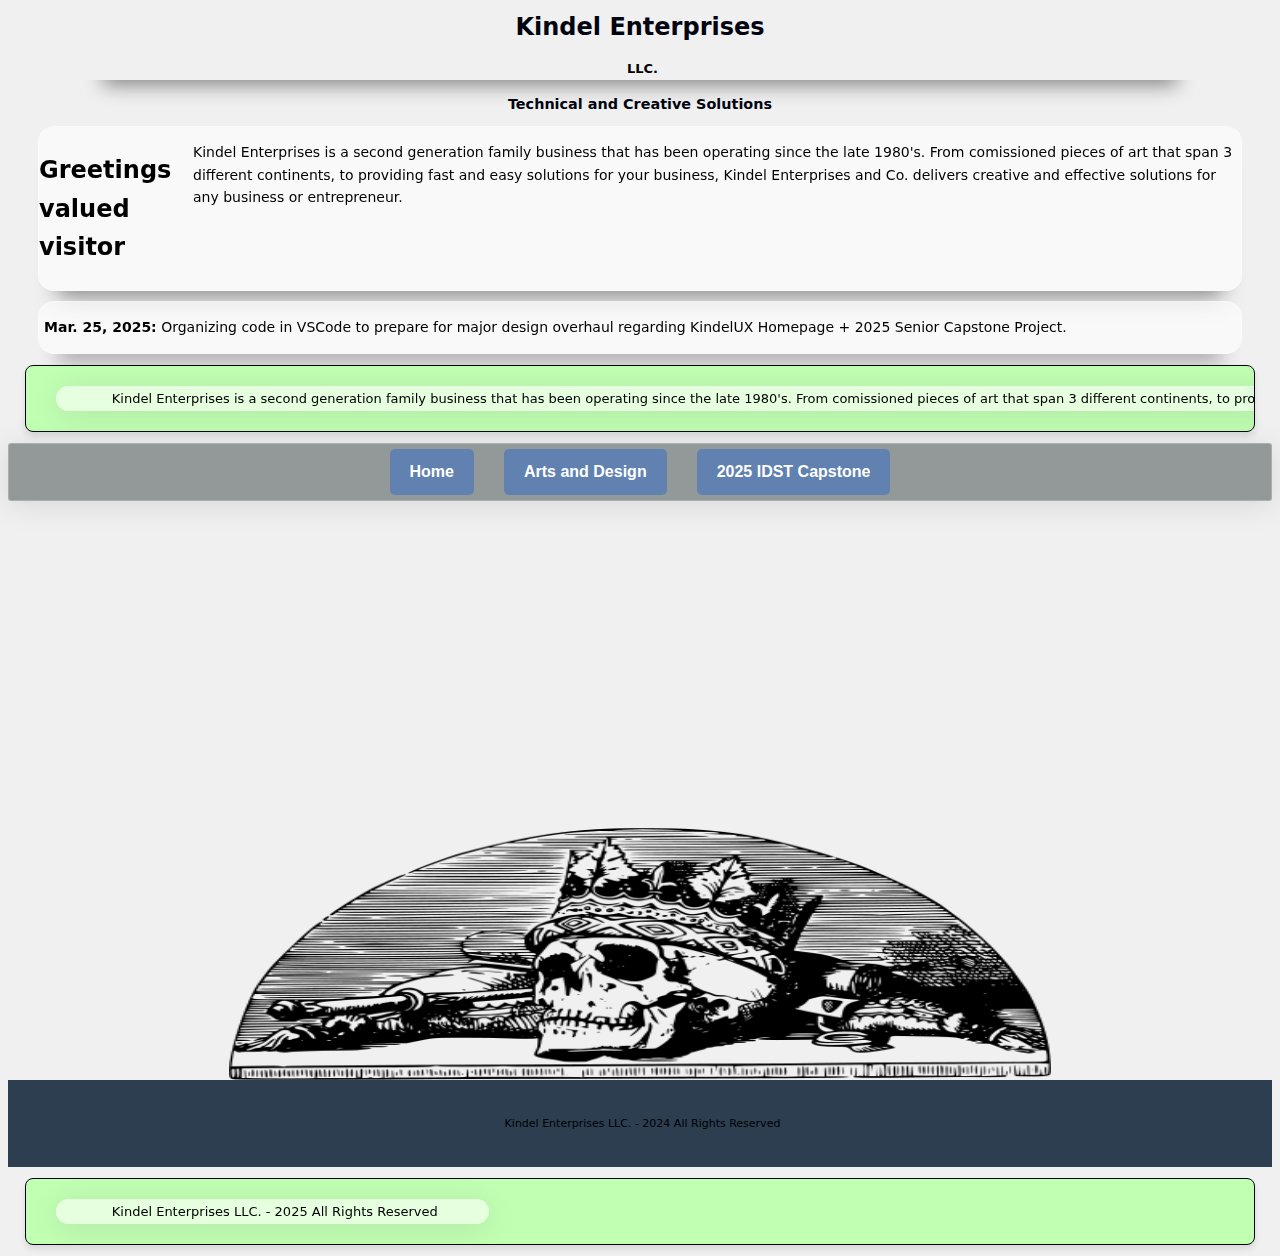
<file: index.html>
<!DOCTYPE html>
<html>


<head>

    <title>KindelUX</title>

        <meta charset="utf-8">
        <meta name="viewport" content="width=device-width, initial-scale=1, maximum-scale=1">
    
        <link rel="stylesheet" href="style.css">


</head>


<body> 



<header>

<h2 class="header">Kindel Enterprises <p>LLC.</p></h2>

<h3 class="header">Technical and Creative Solutions</h3>
<!-- h4 -->

</header>





<!-- Subparagraph? More like Sub-header -->


<div class="subparagraph">

    <h3>Greetings valued visitor</h3>

    
    <p class="selected">Kindel Enterprises is a second generation family business that has been operating since the late 1980's. From comissioned pieces of art that span 3 different continents, to providing fast and easy solutions for your business, Kindel Enterprises and Co. delivers creative and effective solutions for any business or entrepreneur. </p> 
<p> </p>

</div>





<div class="subparagraph">

        <p class="selected"><b>Mar. 25, 2025:</b> Organizing code in VSCode to prepare for major design overhaul regarding KindelUX Homepage + 2025 Senior Capstone Project. </p>

</div>




<div class="testimonial-ticker">
    <div class="ticker-content">
        <p>Kindel Enterprises is a second generation family business that has been operating since the late 1980's. From comissioned pieces of art that span 3 different continents, to providing fast and easy solutions for your business, Kindel Enterprises and Co. delivers creative and effective solutions for any business or entrepreneur.</p>
    </div>
</div>


<!-- NAVBAR -->
<nav>
    <ul>
        <li><a href="./index.html"><b>Home</b></a></li>
        <li><a href="./art-and-photo.html"><b>Arts and Design</b></a></li>
        <li><a href="./blog.html"><b>2025 IDST Capstone</b></a></li>
        
    </ul>
</nav>

<!-- NAVBAR -->







    <br> <br> <br> 
    <br> <br>
    <br>      <br>
    <br> <br>
    <br> <br> <br>


<img class ="footerskull" src="./footer-skull.png">


<footer> 
        <p class="footer">Kindel Enterprises LLC. - 2024 All Rights Reserved</p>


</footer>

<div class="testimonial-ticker">
    <div class="ticker-content">
        <p>Kindel Enterprises LLC. - 2025 All Rights Reserved</p>
    </div>
</div>





</body>



</html>
</file>
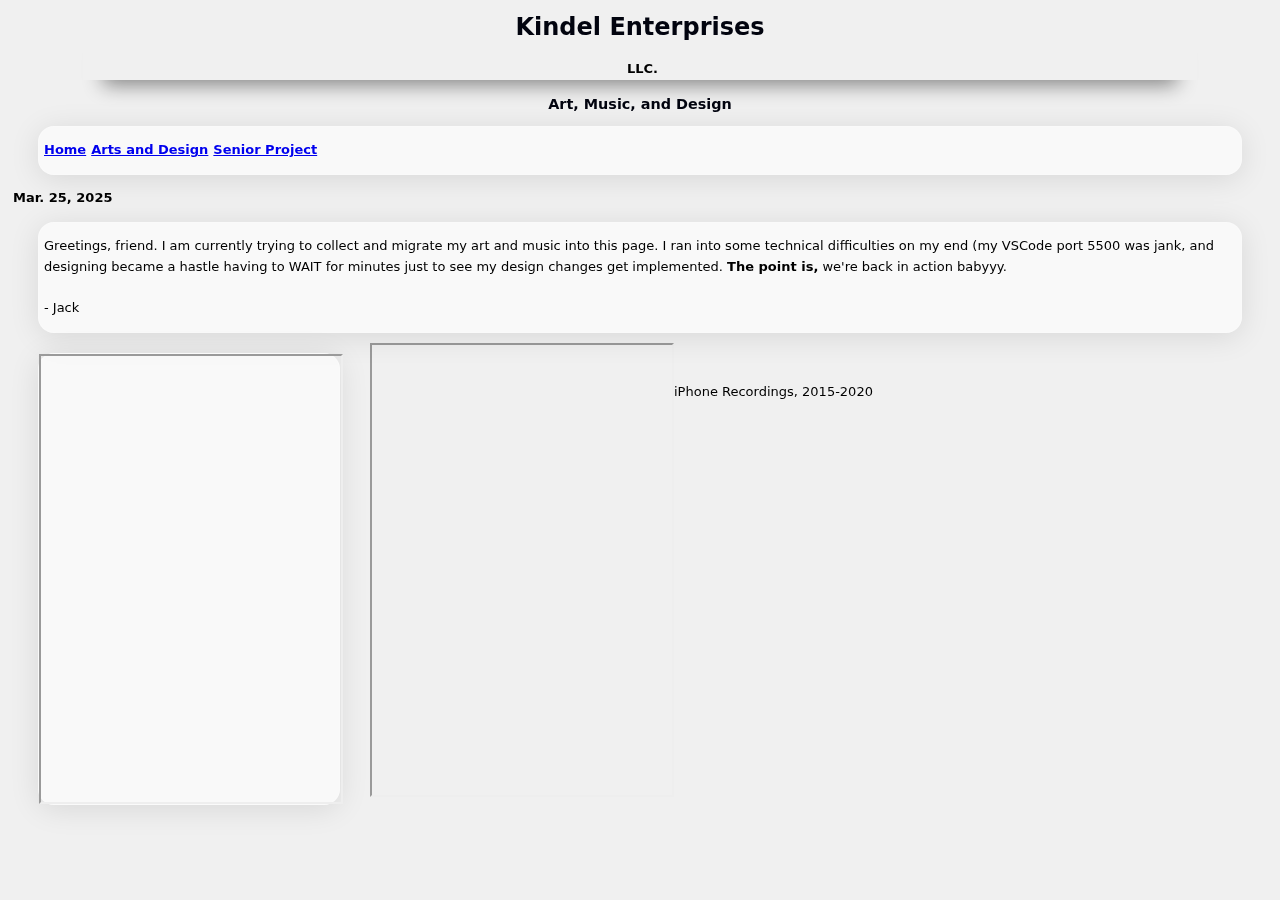
<file: art-and-photo.html>
<!DOCTYPE html>
<html>
<head>
    <title>KindelUX</title>

    <meta charset="utf-8">
    <meta name="viewport" content="width=device-width, initial-scale=1, maximum-scale=1">
    
    <link rel="stylesheet" href="style.css">
    <script type="text/javascript"> </script> 
</head>



<body>

    <h2 class="header">Kindel Enterprises <p>LLC.</p></h2>

    <h3 class="header">Art, Music, and Design</h3>

    <div> 

        <p><a href="./index.html"><b>Home</b></a> </p>

        <p><a href="./art-and-photo.html"><b>Arts and Design</b></a></p> 
        
        <p><a href="./blog.html"><b>Senior Project</b></a></p>
    
    </div>
    <p><b>Mar. 25, 2025</b></p>
    <div> 
        
        <p>Greetings, friend. I am currently trying to collect and migrate my art and music into this page. I ran into some technical difficulties on my end (my VSCode port 5500 was jank, and designing became a hastle having to WAIT for minutes just to see my design changes get implemented. <b>The point is,</b> we're back in action babyyy. <br><br>
        - Jack</p>

    </div>

    <div class="youtube"> 

        <iframe class="seth" src="https://www.youtube.com/embed/wF8C7vbfSd4"> </iframe> 
        <br>

    </div>
    
<article>
    <iframe class = "soundcloud" src="https://soundcloud.com/jacksobs/sets/least-pathetic-recordings?si=72f5ccb6287540a695770bbd32864f95&utm_source=clipboard&utm_medium=text&utm_campaign=social_sharing"></iframe> 
    <br> 
    <p>iPhone Recordings, 2015-2020</p>
</article>
    <br> <br> 
    <br> <br>

 

























</body>
</file>
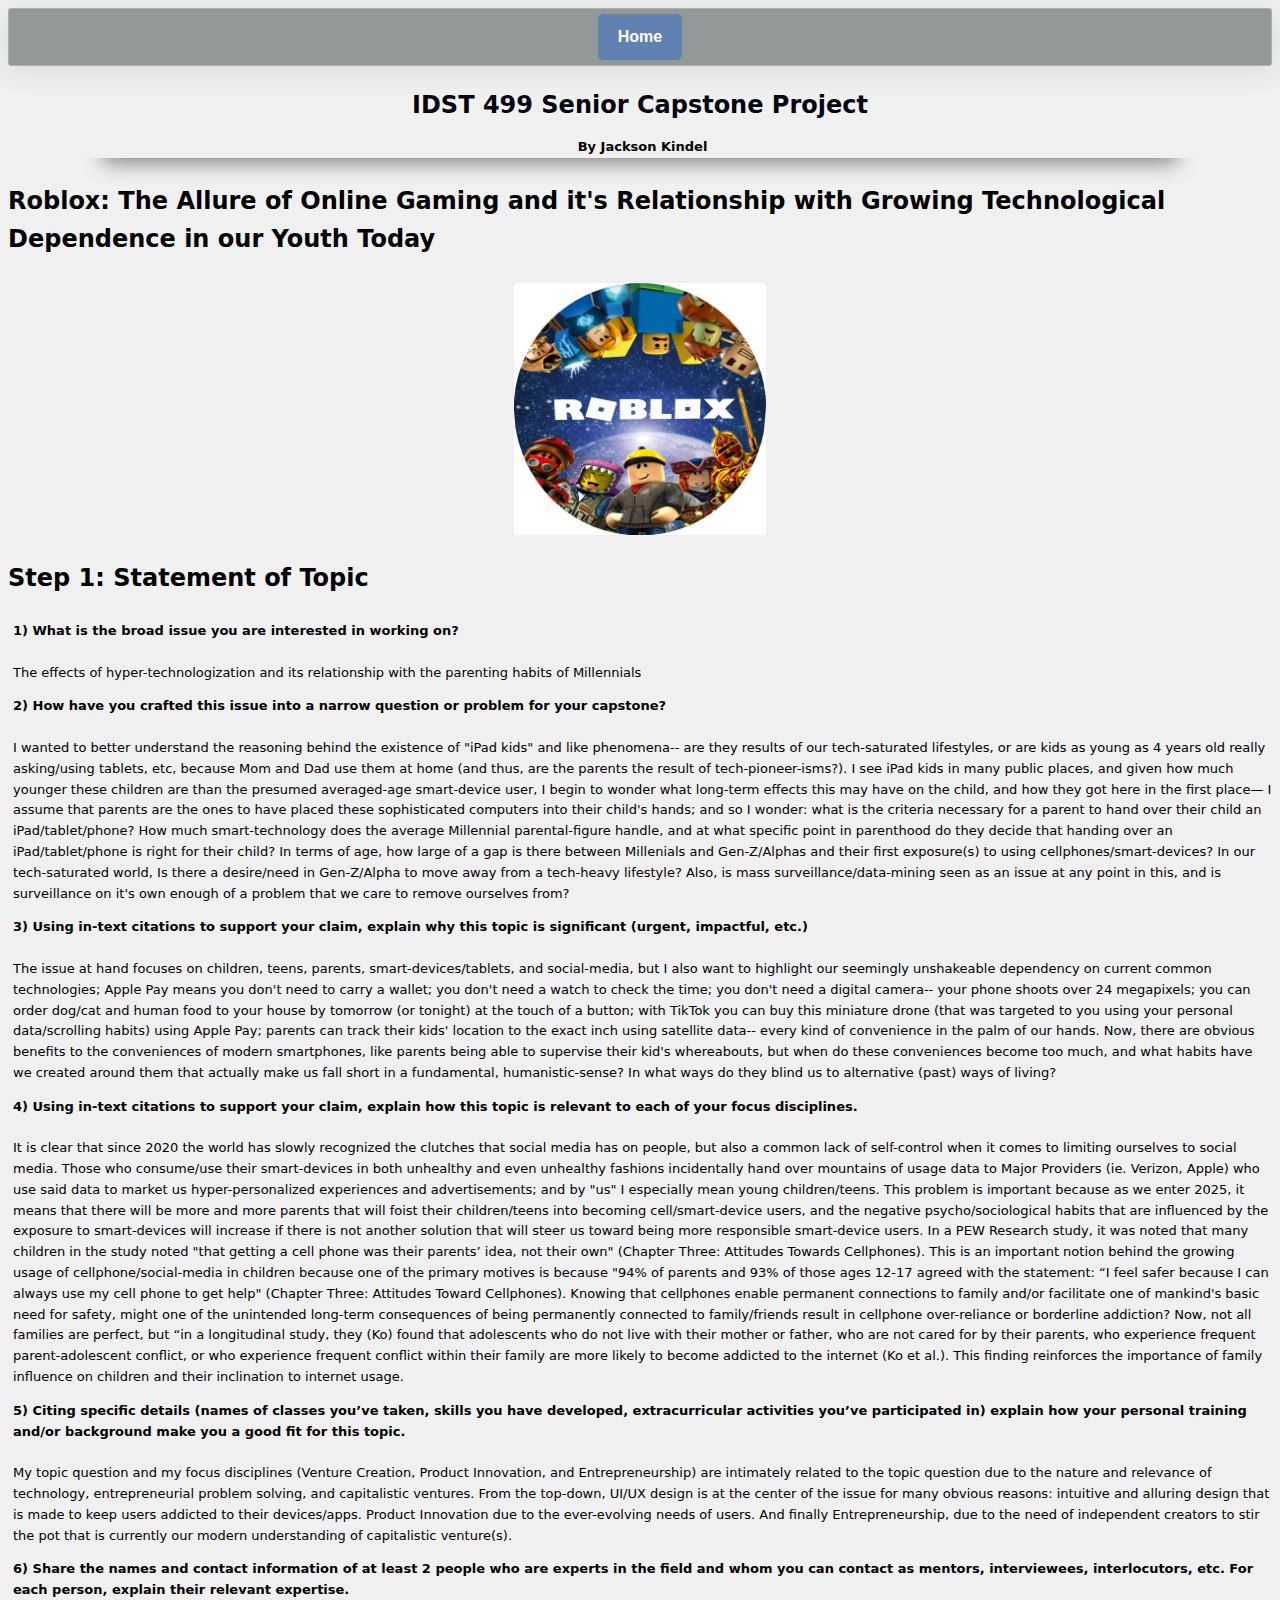
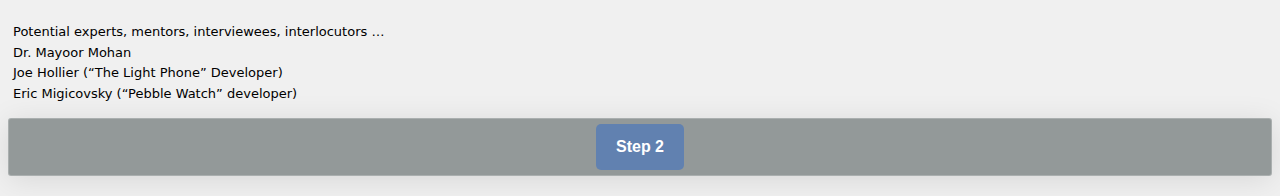
<file: blog.html>
<!DOCTYPE html>
<html>

    <head>
        <title>KindelUX</title>

        <meta charset="utf-8">
        <meta name="viewport" content="width=device-width, initial-scale=1, maximum-scale=1">
    
        <link rel="stylesheet" href="style.css">
        <script type="text/javascript"> </script> 

    </head>

<body>

    <nav>
        <ul>
            <li class="home-button"><a href="./index.html"><b>Home</b></a></li>
        </ul>
    </nav>



<header>

    <h2 class="header">IDST 499 Senior Capstone Project <p>By Jackson Kindel</p></h2>
     </header>


    <h3>Roblox: The Allure of Online Gaming and it's Relationship with Growing Technological Dependence in our Youth Today</h3>


        <img class="roblox-circle-img" src="/Roblox-circle-img-1024px.jpg"> 


                    <h3> Step 1: Statement of Topic</h3>

    <p><b>1) What is the broad issue you are interested in working on?</b> <br><br>The effects of hyper-technologization and its relationship with the parenting habits of Millennials</p>

    <p><b>2) How have you crafted this issue into a narrow question or problem for your capstone?</b><br><br>
        I wanted to better understand the reasoning behind the existence of "iPad kids" and like phenomena-- are they results of our tech-saturated lifestyles, or are kids as young as 4 years old really asking/using tablets, etc, because Mom and Dad use them at home (and thus, are the parents the result of tech-pioneer-isms?). I see iPad kids in many public places, and given how much younger these children are than the presumed averaged-age smart-device user, I begin to wonder what long-term effects this may have on the child, and how they got here in the first place— I assume that parents are the ones to have placed these sophisticated computers into their child's hands; and so I wonder: what is the criteria necessary for a parent to hand over their child an iPad/tablet/phone? How much smart-technology does the average Millennial parental-figure handle, and at what specific point in parenthood do they decide that handing over an iPad/tablet/phone is right for their child? In terms of age, how large of a gap is there between Millenials and Gen-Z/Alphas and their first exposure(s) to using cellphones/smart-devices? In our tech-saturated world, Is there a desire/need in Gen-Z/Alpha to move away from a tech-heavy lifestyle? Also, is mass surveillance/data-mining seen as an issue at any point in this, and is surveillance on it's own enough of a problem that we care to remove ourselves from?</p>

    <p><b>3) Using in-text citations to support your claim, explain why this topic is significant (urgent, impactful, etc.)</b><br><br>
        The issue at hand focuses on children, teens, parents, smart-devices/tablets, and social-media, but I also want to highlight our seemingly unshakeable dependency on current common technologies; Apple Pay means you don't need to carry a wallet; you don't need a watch to check the time; you don't need a digital camera-- your phone shoots over 24 megapixels; you can order dog/cat and human food to your house by tomorrow (or tonight) at the touch of a button; with TikTok you can buy this miniature drone (that was targeted to you using your personal data/scrolling habits) using Apple Pay; parents can track their kids' location to the exact inch using satellite data-- every kind of convenience in the palm of our hands. Now, there are obvious benefits to the conveniences of modern smartphones, like parents being able to supervise their kid's whereabouts, but when do these conveniences become too much, and what habits have we created around them that actually make us fall short in a fundamental, humanistic-sense? In what ways do they blind us to alternative (past) ways of living?</p>

    <p><b>4)  Using in-text citations to support your claim, explain how this topic is relevant to each of your focus disciplines.</b><br><br>
        It is clear that since 2020 the world has slowly recognized the clutches that social media has on people, but also a common lack of self-control when it comes to limiting ourselves to social media. Those who consume/use their smart-devices in both unhealthy and even unhealthy fashions incidentally hand over mountains of usage data to Major Providers (ie. Verizon, Apple) who use said data to market us hyper-personalized experiences and advertisements; and by "us" I especially mean young children/teens. This problem is important because as we enter 2025, it means that there will be more and more parents that will foist their children/teens into becoming cell/smart-device users, and the negative psycho/sociological habits that are influenced by the exposure to smart-devices will increase if there is not another solution that will steer us toward being more responsible smart-device users. In a PEW Research study, it was noted that many children in the study noted "that getting a cell phone was their parents’ idea, not their own" (Chapter Three: Attitudes Towards Cellphones). This is an important notion behind the growing usage of cellphone/social-media in children because one of the primary motives is because "94% of parents and 93% of those ages 12-17 agreed with the statement: “I feel safer because I can always use my cell phone to get help" (Chapter Three: Attitudes Toward Cellphones). Knowing that cellphones enable permanent connections to family and/or facilitate one of mankind's basic need for safety, might one of the unintended long-term consequences of being permanently connected to family/friends result in cellphone over-reliance or borderline addiction? Now, not all families are perfect, but “in a longitudinal study, they (Ko) found that adolescents who do not live with their mother or father, who are not cared for by their parents, who experience frequent parent-adolescent conflict, or who experience frequent conflict within their family are more likely to become addicted to the internet (Ko et al.). This finding reinforces the importance of family influence on children and their inclination to internet usage.</p>

    <p><b>5) Citing specific details (names of classes you’ve taken, skills you have developed, extracurricular activities you’ve participated in) explain how your personal training and/or background make you a good fit for this topic.</b><br><br>
        My topic question and my focus disciplines (Venture Creation, Product Innovation, and Entrepreneurship) are intimately related to the topic question due to the nature and relevance of technology, entrepreneurial problem solving, and capitalistic ventures. From the top-down, UI/UX design is at the center of the issue for many obvious reasons: intuitive and alluring design that is made to keep users addicted to their devices/apps. Product Innovation due to the ever-evolving needs of users. And finally Entrepreneurship, due to the need of independent creators to stir the pot that is currently our modern understanding of capitalistic venture(s). </p>

    <p><b>6) Share the names and contact information of at least 2 people who are experts in the field and whom you can contact as mentors, interviewees, interlocutors, etc. For each person, explain their relevant expertise.</b><br><br>
        Potential experts, mentors, interviewees, interlocutors … <br>
        Dr. Mayoor Mohan<br>
        Joe Hollier (“The Light Phone” Developer)<br>
        Eric Migicovsky (“Pebble Watch” developer)<br>
    </p>

    <nav>
        <ul>
            <li><a href="./IDST-step2.html"><b>Step 2</b></a></li>
        </ul>
    </nav>



</body>
</file>
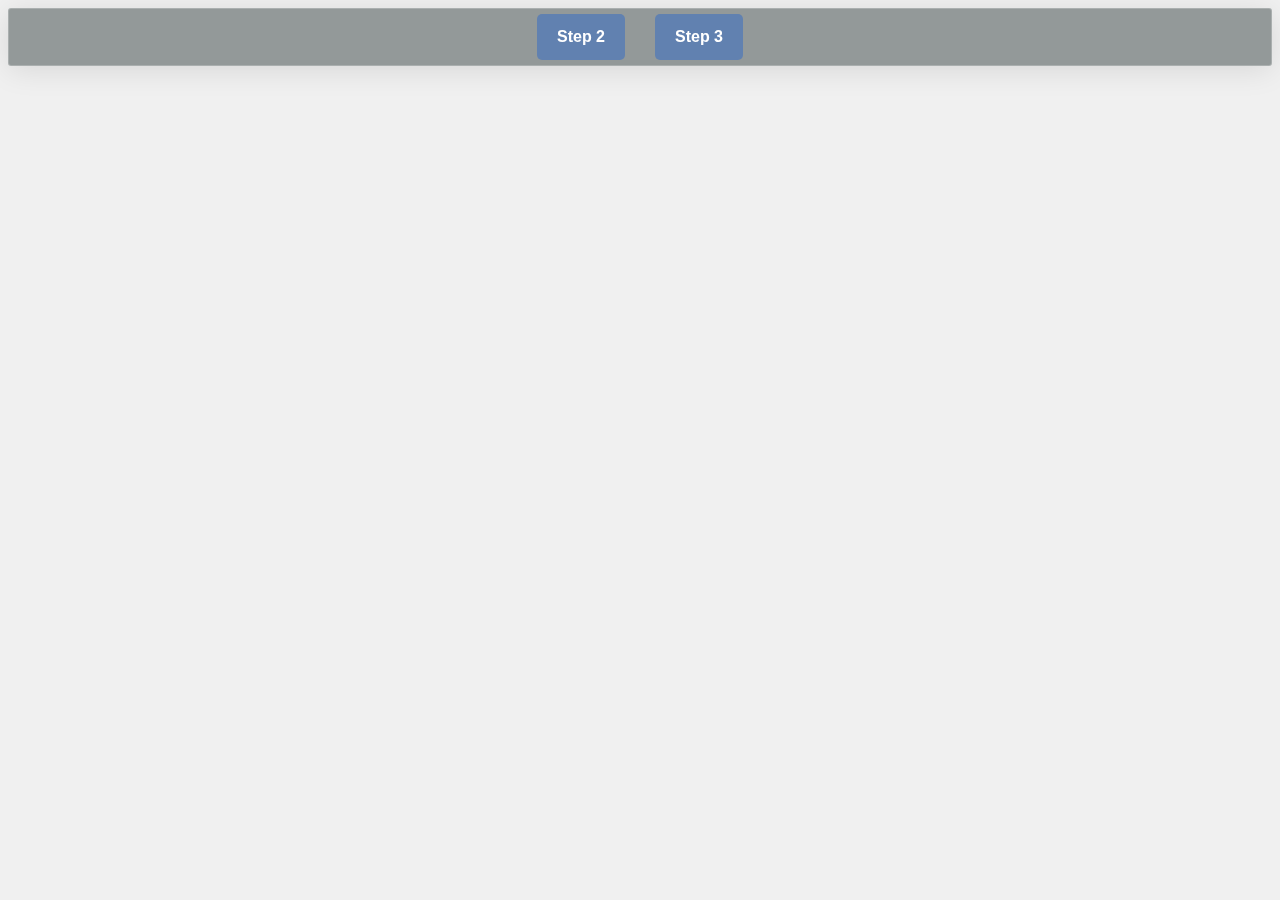
<file: IDST-step2.html>
<!DOCTYPE html>
<html>
<head>
    <title>KindelUX</title>

    <meta charset="utf-8">
    <meta name="viewport" content="width=device-width, initial-scale=1, maximum-scale=1">
    
    <link rel="stylesheet" href="style.css">
    <script type="text/javascript"> </script> 

</head>

<body>

    <nav>
        <ul>
            <li><a href="./blog.html"><b>Step 2</b></a></li>
            <li><a href="./IDST-step3.html"><b>Step 3</b></a></li>
        </ul>
    </nav>









</body>
</file>
<file: style.css>
/* Begin Text CSS */

    h1.header {

        font-size:36px;

        font-family:system-ui, -apple-system, BlinkMacSystemFont, 'Segoe UI', Roboto, Oxygen, Ubuntu, Cantarell, 'Open Sans', 'Helvetica Neue', sans-serif; 
        text-align: center;

        margin: 3px 0px 0px 0px;

        float: left;
        clear: both;
        
        }
    


        h2.header {
            font-size: 1.5em;
            font-family:system-ui, -apple-system, BlinkMacSystemFont, 'Segoe UI', Roboto, Oxygen, Ubuntu, Cantarell, 'Open Sans', 'Helvetica Neue', sans-serif;

            text-align: center;

            color: #02040F;

            margin: 3px 75px 3px 75px;

            float: center;
            clear: both;

            box-shadow: rgba(0, 0, 0, 0.45) 0px 25px 20px -20px;
            
    
            
    
           
        }
    
        h2.selected {
            color: #F6F7EB;
            font-size:25px;
            font-family:system-ui, -apple-system, BlinkMacSystemFont, 'Segoe UI', Roboto, Oxygen, Ubuntu, Cantarell, 'Open Sans', 'Helvetica Neue', sans-serif;
            line-height: 2em;
    
            margin-left: 25%;
            margin-right: 25%;
    
            border-radius: 10px;
            border-style: solid;
            border-color: #f2a900;
            border-width: 3px;
            
            }
    
        h3 { 
            font-size:24px;
            font-weight: 2.5 em;

            font-family:system-ui, -apple-system, BlinkMacSystemFont, 'Segoe UI', Roboto, Oxygen, Ubuntu, Cantarell, 'Open Sans', 'Helvetica Neue', sans-serif;
            text-align: left;
            color: Black;
            float: none;
        }

        h3.header { 
            font-size:0.90em;
            

            margin: 7px 50px 7px 50px;

            font-family:system-ui, -apple-system, BlinkMacSystemFont, 'Segoe UI', Roboto, Oxygen, Ubuntu, Cantarell, 'Open Sans', 'Helvetica Neue', sans-serif;
            text-align: center;
            color: #02040F;
        }

        
        
        h4 {

            font-size: 16px;
            font-family:system-ui, -apple-system, BlinkMacSystemFont, 'Segoe UI', Roboto, Oxygen, Ubuntu, Cantarell, 'Open Sans', 'Helvetica Neue', sans-serif;
            text-align: center;

            color: #F6F7EB;
            line-height: 2em;
    
            margin-left: 35%;
            margin-right: 35%;
    
            border-radius: 50px;
            border-style: none;
            border-color: #f2a900;
            border-width: 3px;
        }
    
        h5 {

            
        }
        
        p { 
            font-size: 13px;
            font-family:system-ui, -apple-system, BlinkMacSystemFont, 'Segoe UI', Roboto, Oxygen, Ubuntu, Cantarell, 'Open Sans', 'Helvetica Neue', sans-serif;
            padding-left: 5px;

            color: black;
        }
    
        p.selected { 
            font-size: 14px;
            font-weight:400;
            font-family:system-ui, -apple-system, BlinkMacSystemFont, 'Segoe UI', Roboto, Oxygen, Ubuntu, Cantarell, 'Open Sans', 'Helvetica Neue', sans-serif;

            color: black;
        }

        p.aside { 

            font-size: 3px;
            font-family:system-ui, -apple-system, BlinkMacSystemFont, 'Segoe UI', Roboto, Oxygen, Ubuntu, Cantarell, 'Open Sans', 'Helvetica Neue', sans-serif;
            color: #F6F7EB;
            
        }

          p.footer { 
            font-family:system-ui, -apple-system, BlinkMacSystemFont, 'Segoe UI', Roboto, Oxygen, Ubuntu, Cantarell, 'Open Sans', 'Helvetica Neue', sans-serif;
            
            font-size:11px;

            text-align: center;

          }



        /* End Text CSS */



        /* Begin body, div, section, aside, etc, CSS */
    
        body {
            font-family: 'Arial', sans-serif;
            background-color: #f0f0f0;
            color: #333;
            line-height: 1.6;
        }

    b.one {
        position: absolute;
        background-color:black;

    }

    b.two {
        position: absolute;
        background-color:white;

    }

    b.three {
        position: absolute;
        background-color:black;

    }

    b.four {
        position: absolute;
        background-color:white;

    }

    div { 

        display: flex;    

        border-color:black;
        border-style: Solid;
        border-width: 2px;

        margin: 10px 30px 10px 30px;

        background-clip: content-box;
        
        background: rgba(255, 255, 255, 0.58);
        border-radius: 16px;
        box-shadow: 0 4px 30px rgba(0, 0, 0, 0.1);backdrop-filter: blur(5.4px);
        -webkit-backdrop-filter: blur(5.4px);
        border: 1px solid rgba(255, 255, 255, 0.22);

    
    
    }

    canvas.animationbox1 {
        width: 500px;
        height: 300px
    }

    /* BEGIN TESTIMONIAL TICKER */

    .testimonial-ticker {
        overflow: hidden;
        white-space: nowrap;
        background-color: #c1ffb3;
        padding: 10px 0;
        margin: 0.8em 1.2em 0.8em 1.2em;    
        color: #f6f7eb;
        font-size: 14px;
        border: 1px solid #02040F;
        border-radius: 8px;
        box-shadow: 0 4px 6px rgba(0, 0, 0, 0.1);
    }
    
    .ticker-content {
        display: inline-block;
        animation: scroll-ticker 25s linear infinite;
    }
    
    @keyframes scroll-ticker {
        0% {
            transform: translateX(100%);
        }
        100% {
            transform: translateX(-100%);
        }
    }
    
    .ticker-content p {
        display: inline;
        margin: 0 50px; /* Space between testimonials */
    }
/* END TESTIMONIAL TICKER */

    /* Begin Figma Box Designs */




    /* END Figma Box Design */



    /* BEGIN NAVBAR CSS */

    nav {
        text-align: center;
        background-color: #939999;
        padding-top: 10px 0;
        
        margin-bottom: 20px;

        border-radius: 3px; 

        box-shadow: 0 4px 30px rgba(0, 0, 0, 0.1);backdrop-filter: blur(5.4px);
        -webkit-backdrop-filter: blur(5.4px);
        border: 1px solid rgba(255, 255, 255, 0.22);
    }
    
    nav ul {
        list-style: none;
        margin: 0;
        padding: 0;
        display: flex; /* Align items in a row */
        justify-content: center; /* Center-align the nav items */
        gap: 20px; /* Add space between nav items */
        flex-wrap: wrap; /* Allow items to wrap on smaller screens */
    }
    
    nav ul li {
        display: flex; /* Use flexbox for centering text */
        align-items: center; /* Vertically center the text */
        justify-content: center; /* Horizontally center the text */
        padding: 5px; /* Add padding around each button */
    }
    
    nav ul li a {
        text-decoration: none;
        font-size: 16px;
        font-weight: bold;
        color: white;
        padding: 10px 20px;
        border-radius: 5px;
        background-color: #6181b0;
        transition: background-color 0.3s, color 0.3s;
        display: block; /* Ensure the links take full width of the list item */
        text-align: center; /* Center-align the text inside the button */
        word-wrap: break-word; /* Prevent long text from breaking the layout */
    }
    
    nav ul li a:hover {
        background-color: #B09061;
        color: #fff;
    }
    
    /* Responsive adjustments for smaller screens */
    @media screen and (max-width: 600px) {
        nav ul {
            flex-direction: column; /* Stack items vertically on smaller screens */
            gap: 10px; /* Adjust spacing between items */
        }
    
        nav ul li a {
            font-size: 14px; /* Slightly reduce font size for smaller screens */
            padding: 8px 15px; /* Adjust padding for smaller buttons */
        }
    }


      /* END NAVBAR CSS */

    div.header {
        padding: 1px 1px 1px 1px;
        margin: 10px 270px 10px 270px;

        


        background-color: #162526;
        border-width: 2px; 
        border-style: solid;
        border-color: #02040F;
        border-radius: 10px;
    
    }

        

    div.aside {
        padding: 5px 5px 5px 5px;
        margin: 10px 10px 10px 10px;


        background-color: #162526;
        opacity: 85%;
        border-radius: 10px;
        border-style: solid;
        border-color: #02040F;
        border-width: 3px;
       
    }

    aside { 
        padding: 5px;
        margin: 5px 10px 20px 10px;

        text-align: left;
        
        background-color: #162526;
        

        opacity: 85%;
    
    }


    div.aboutme{
        padding: 0px 12px 0px 12px;
        margin: 20px 10px 20px 10px;


        background-color: #494949;
        opacity: 85%;
        border-style: solid;
        border-width: 5px;
        border-radius: 20px;
        clear: none;
        font-color: white;
        
        clear: none;

    }    

    section { 
        

        padding: 5px 12px 5px 12px;
        margin: 20px 30px 20px 30px;


        align: center;
        padding-left: 0px;
        padding-right: 0px;
        color: white;

        border-radius: 10px;
        border-style: none;
        border-color: #f2a900;
        border-width: 4px;

        


    }
    
    
    div.subparagraph { 
        
        

        box-shadow: rgba(0, 0, 0, 0.45) 0px 25px 20px -20px;

        margin: 10px, 

        
        

    }

    div.navbar {

        padding: 5px 12px 5px 12px;
        margin: 10px 500px 10px 30px;


        background-color: #393D3F;
        opacity: 85%;
        border-radius: 10px;
        border-style: solid;
        border-color: #02040F;
        border-width: 3px; 

    }


    ol { 
        font-size:16px;
        font-family:system-ui, -apple-system, BlinkMacSystemFont, 'Segoe UI', Roboto, Oxygen, Ubuntu, Cantarell, 'Open Sans', 'Helvetica Neue', sans-serif;
        padding-right: 30px;
        padding-left: 30px;

        color: white;

    }

   ol { 
        font-size:16px;
        font-family:system-ui, -apple-system, BlinkMacSystemFont, 'Segoe UI', Roboto, Oxygen, Ubuntu, Cantarell, 'Open Sans', 'Helvetica Neue', sans-serif;
        padding-right: 30px;
        padding-left: 30px;

        color: white;

    } 



    img { height: 252px;
        width: 189px;

        border-color: black;
        border-width: 3px;

    }


    .youtube {
        width: 300px;
        height: 450px;
        

        display: flex;
        float: left;
        
    }

    .soundcloud { 
        width: 300px;
        height: 450px;

        float: left;
        

    }


footer {
    background-color: #2c3e50;
    color: white;
    text-align: center;
    padding: 1.5em;
}

img.footerskull {
    display: block;
    margin-left: auto;
    margin-right: auto;
    width: 65%;
}

.roblox-circle-img { display: block;
    margin-left: auto;
    margin-right: auto;
    width: auto; }

/* Mobile Responsiveness */
@media screen and (max-width: 600px) {
    .subparagraph {
        margin: 5px;
        padding: 10px;
    }
    footer {
        padding: 10px;
    }
</file>
